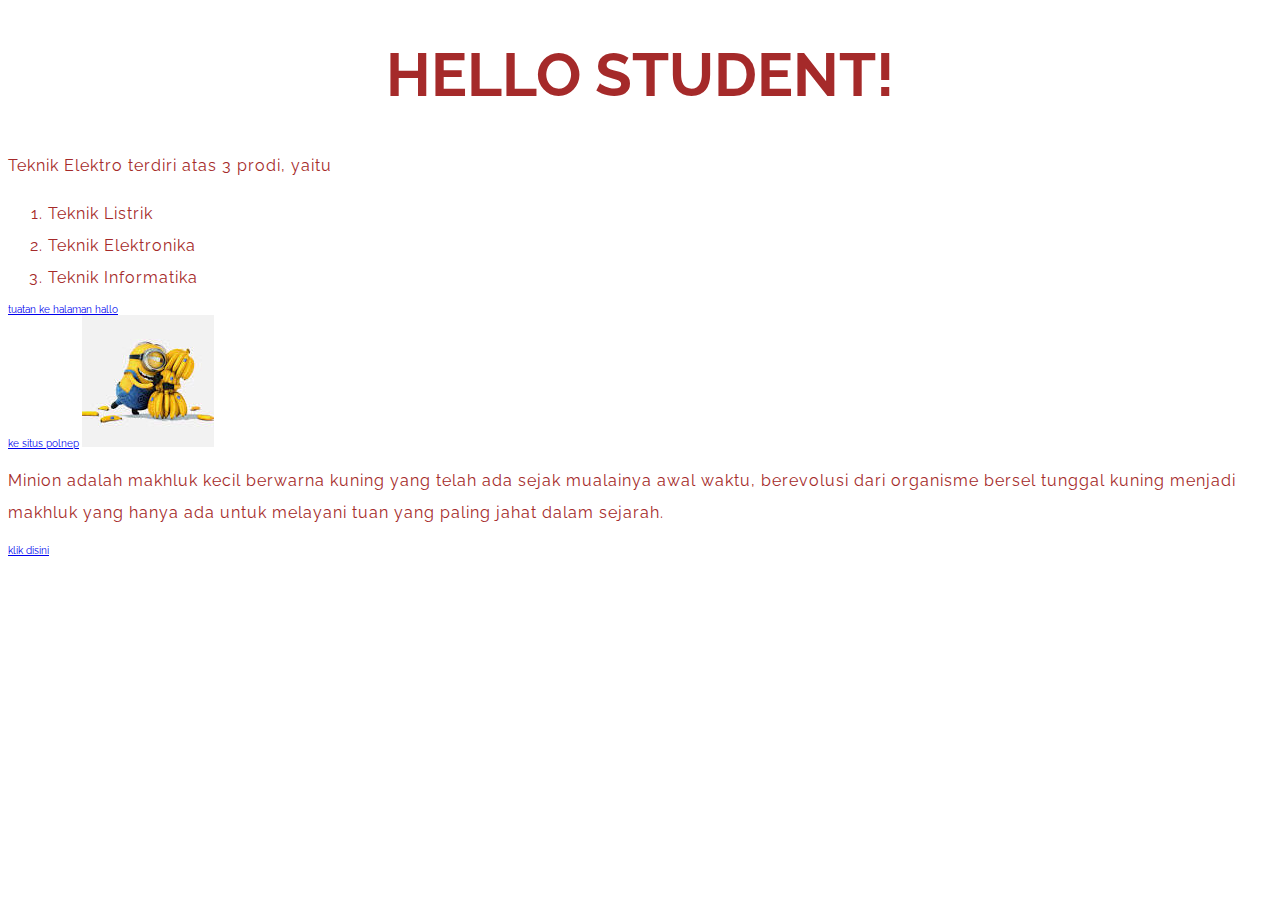
<file: index.html>
<!DOCTYPE html>
<html lang="en">
<head>
    <meta charset="UTF-8">
    <meta http-equiv="X-UA-Compatible" content="IE=edge">
    <meta name="viewport" content="width=device-width, initial-scale=1.0">
    <title>my first wabpage</title>
    <link rel="stylesheet" href="styles/style.css">
    <link href="https://fonts.googleapis.com/css?family=Raleway"
  rel="stylesheet" />
</head>
<body>
    <h1>HELLO STUDENT</h1>
    <!-- <h2>HELLO STUDENT</h2>
    <h3>HELLO STUDENT</h3>
    <h4>HELLO STUDENT</h4>
    <h5>HELLO STUDENT</h5>
    <h6>HELLO STUDENT</h6> -->
    <p>Teknik Elektro terdiri atas 3 prodi, yaitu</p>
    <ol>
        <li>Teknik Listrik</li>
        <li>Teknik Elektronika</li>
        <li>Teknik Informatika</li>
    </ol>
    <a href="hallo.html">tuatan ke halaman hallo</a><br>
    <a href="https.polnep.ac.id">ke situs polnep</a>
    <img src="images/minion.jpg" alt="gambar minion">
    <p>Minion adalah makhluk kecil berwarna kuning yang telah ada sejak mualainya awal waktu, berevolusi dari organisme bersel tunggal kuning menjadi makhluk yang hanya ada untuk melayani tuan yang paling jahat dalam sejarah. </p>
    <a href="https://id.wikipedia.org/wiki/Sepak_bola">klik disini</a>
    <script src="scripts/main.js"></script>
</body>
</html>
</file>
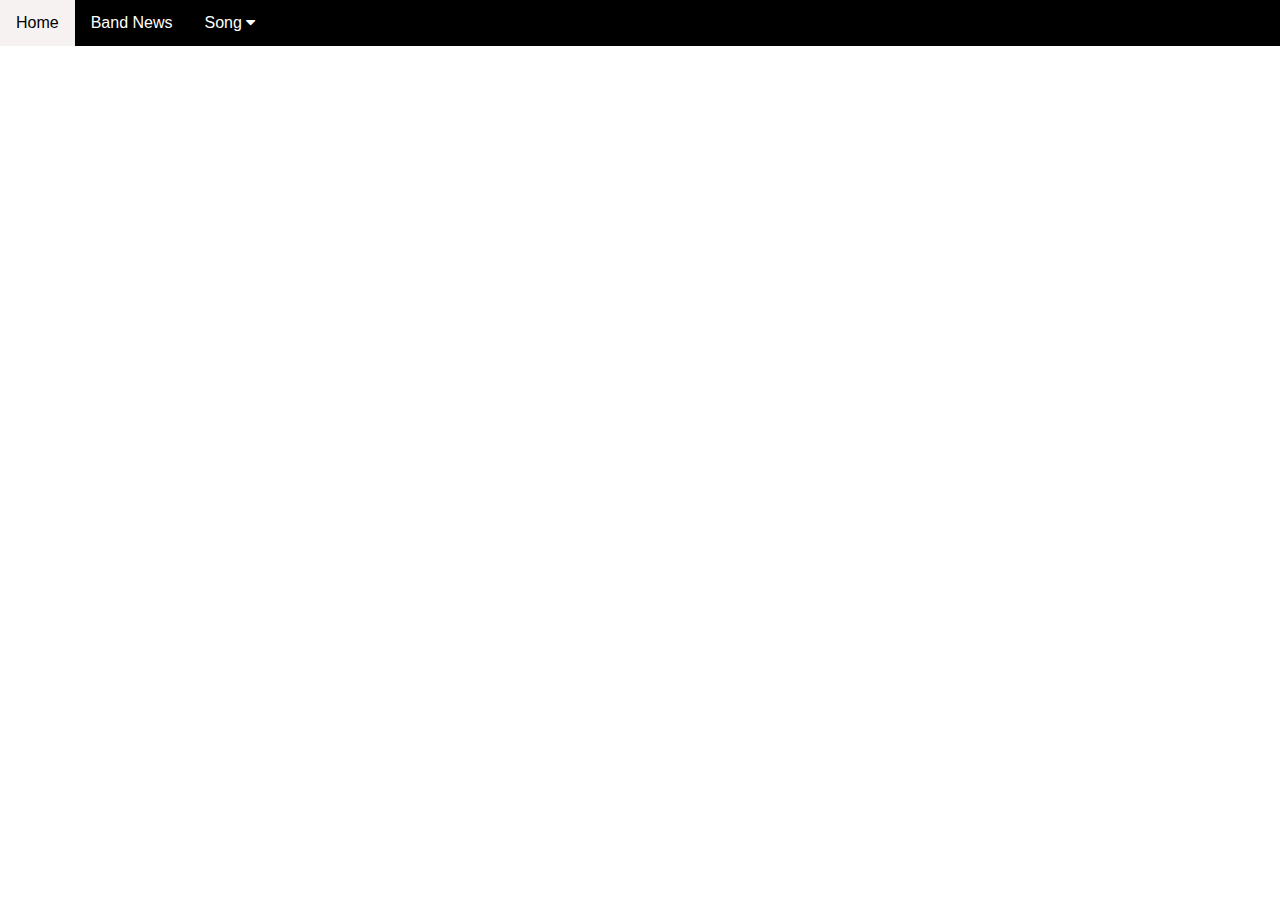
<file: Layout/index.html>
<!DOCTYPE html>
<html lang="en">

<head>
  <title>Grup Band Musik</title>
  <link rel="stylesheet" href="https://cdnjs.cloudflare.com/ajax/libs/font-awesome/4.7.0/css/font-awesome.min.css">
  <style>
    * {
      box-sizing: border-box;
    }

    body {
      margin: 0;
      font-family: Arial, Helvetica, sans-serif;
      body {
       margin: 0;
        font-family: Arial, Helvetica, sans-serif;
        background-color: #9f0909;
        background-image: url('background.jpg');
        background-repeat: no-repeat;
        background-size: cover;
      }
    }

    /* Navbar */
    .navbar {
      overflow: hidden;
      background-color: #000000;
    }

    .navbar a {
      float: left;
      font-size: 16px;
      color: white;
      text-align: center;
      padding: 14px 16px;
      text-decoration: none;
    }

    .navbar a:hover {
      background-color: #f7f2f2;
      color: black;
    }

    /* Song Dropdown */
    .song {
      float: left;
      overflow: hidden;
    }

    .song .dropbtn {
      font-size: 16px;
      border: none;
      outline: none;
      color: white;
      padding: 14px 16px;
      background-color: inherit;
      font: inherit;
      margin: 0;
    }

    .song:hover .dropbtn {
      background-color: #f7f2f2;
      color: black;
    }

    .song-content {
      display: none;
      position: absolute;
      background-color: white;
      width: 100%;
      left: 0;
      box-shadow: 0px 8px 16px 0px rgba(0, 0, 0, 0.2);
      z-index: 1;
    }

    .song-content .header {
      background: #000000;
      padding: 16px;
      color: white;
    }

    .song:hover .song-content {
      display: block;
    }

    /* Three Column Layout */
    .row:after {
      content: "";
      display: table;
      clear: both;
    }

    .column {
      float: left;
      width: 33.33%;
      padding: 10px;
      height: 250px;
    }

    .column a {
      color: black;
      padding: 16px;
      text-decoration: none;
      display: block;
      text-align: left;
    }

    .column a:hover {
      background-color: #ddd;
    }

    /* Responsive Layout */
    @media screen and (max-width: 600px) {
      .column {
        width: 100%;
        height: auto;
      }
    }

    .home-content {
      text-align: center;
      padding: 100px 0;
      color: #fff;
    }

    .home-content h2 {
      font-size: 36px;
      margin-bottom: 30px;
    }

    .home-content p {
      font-size: 20px;
      line-height: 1.6;
    }
    .home-content p {
      font-size: 20px;
      line-height: 1.6;
    }

    /* New styles for the sections in the home content */
    .band-news {
      background-color: #fff;
      color: #000;
      padding: 20px;
      margin: 30px;
      border-radius: 5px;
    }

    .music-section {
      margin-top: 50px;
    }

    .clothing-sales {
      background-color: #fff;
      color: #000;
      padding: 20px;
      margin: 30px;
      border-radius: 5px;
    }

    .youtube-videos {
      margin-top: 50px;
    }
  </style>
</head>

<body>
  <div class="navbar">
    <a href="file:///C:/xampp/htdocs/web-project/layout/index.html">Home</a>
    <a href="https://id.wikipedia.org/wiki/Siksakubur">Band News</a>
    <div class="song">
      <button class="dropbtn">Song
        <i class="fa fa-caret-down"></i>
      </button>
      <div class="song-content">
        <div class="header">
          <h2>Song List</h2>
        </div>
        <div class="row">
          <div class="column">
            <h3>Song title</h3>
            <a href="#">Renounce Me</a>
            <a href="#">Pusaka Jiwa Terbelakang</a>
            <a href="#">Distitusi Menuju Mati</a>
          </div>
          <div class="column">
            <iframe width="420" height="315"
            src="https://www.youtube.com/channel/UCsZYCqFB_ZHaDX3g7PgP1BQ">
          </iframe>
        </div>
        <section id="id home" class="home-content">
          <h2>Welcome to Your Music Band</h2>
          <P>
            Kami adalah band musik yang menarik yang memadukan berbagai pengaruh musik untuk menciptakan suara yang unik dan menawan. Dengan penampilan kami yang menggetarkan dan melodi yang penuh perasaan, kami bertujuan untuk memberikan dampak yang bertahan lama pada penonton kami.
</body>

</html>
</file>
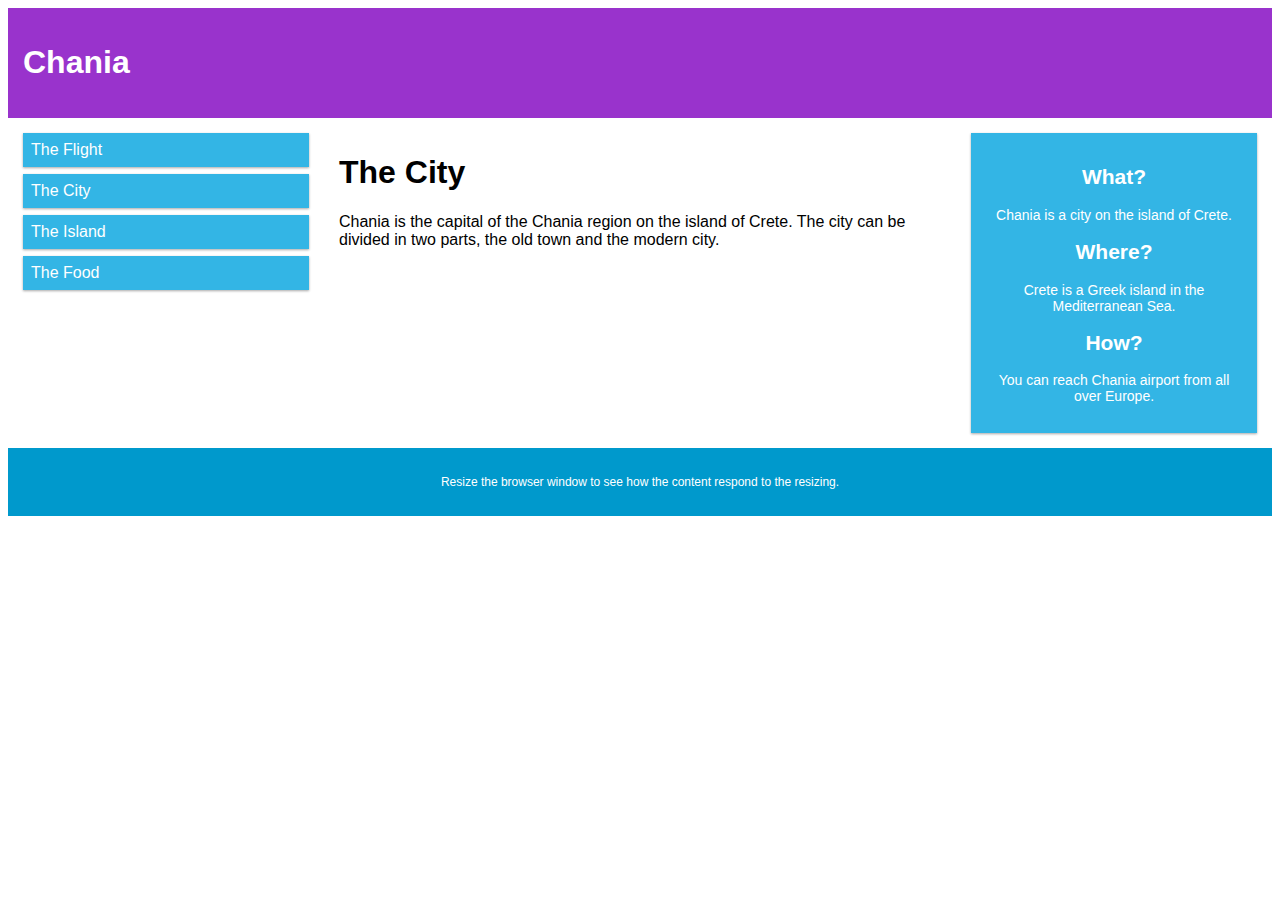
<file: Latihan/rwd/index.html>
<!DOCTYPE html>
<html>
<head>
<meta name="viewport" content="width=device-width, initial-scale=1.0">
<style>
* {
  box-sizing: border-box;
}

.row::after {
  content: "";
  clear: both;
  display: block;
}

[class*="col-"] {
  float: left;
  padding: 15px;
}

html {
  font-family: "Lucida Sans", sans-serif;
}

.header {
  background-color: #9933cc;
  color: #ffffff;
  padding: 15px;
}

.menu ul {
  list-style-type: none;
  margin: 0;
  padding: 0;
}

.menu li {
  padding: 8px;
  margin-bottom: 7px;
  background-color: #33b5e5;
  color: #ffffff;
  box-shadow: 0 1px 3px rgba(0,0,0,0.12), 0 1px 2px rgba(0,0,0,0.24);
}

.menu li:hover {
  background-color: #0099cc;
}

.aside {
  background-color: #33b5e5;
  padding: 15px;
  color: #ffffff;
  text-align: center;
  font-size: 14px;
  box-shadow: 0 1px 3px rgba(0,0,0,0.12), 0 1px 2px rgba(0,0,0,0.24);
}

.footer {
  background-color: #0099cc;
  color: #ffffff;
  text-align: center;
  font-size: 12px;
  padding: 15px;
}

/* For mobile phones: */
[class*="col-"] {
  width: 100%;
}

@media only screen and (min-width: 600px) {
  /* For tablets: */
  .col-s-1 {width: 8.33%;}
  .col-s-2 {width: 16.66%;}
  .col-s-3 {width: 25%;}
  .col-s-4 {width: 33.33%;}
  .col-s-5 {width: 41.66%;}
  .col-s-6 {width: 50%;}
  .col-s-7 {width: 58.33%;}
  .col-s-8 {width: 66.66%;}
  .col-s-9 {width: 75%;}
  .col-s-10 {width: 83.33%;}
  .col-s-11 {width: 91.66%;}
  .col-s-12 {width: 100%;}
}

@media only screen and (min-width: 768px) {
  /* For desktop: */
  .col-1 {width: 8.33%;}
  .col-2 {width: 16.66%;}
  .col-3 {width: 25%;}
  .col-4 {width: 33.33%;}
  .col-5 {width: 41.66%;}
  .col-6 {width: 50%;}
  .col-7 {width: 58.33%;}
  .col-8 {width: 66.66%;}
  .col-9 {width: 75%;}
  .col-10 {width: 83.33%;}
  .col-11 {width: 91.66%;}
  .col-12 {width: 100%;}
} 

</style>
</head>
<body>

<div class="header">
  <h1>Chania</h1>
</div>

<div class="row">
  <div class="col-3 menu">
    <ul>
    <li>The Flight</li>
    <li>The City</li>
    <li>The Island</li>
    <li>The Food</li>
    </ul>
  </div>

  <div class="col-6">
    <h1>The City</h1>
    <p>Chania is the capital of the Chania region on the island of Crete. The city can be divided in two parts, the old town and the modern city.</p>
  </div>

  <div class="col-3 right">
    <div class="aside">
      <h2>What?</h2>
      <p>Chania is a city on the island of Crete.</p>
      <h2>Where?</h2>
      <p>Crete is a Greek island in the Mediterranean Sea.</p>
      <h2>How?</h2>
      <p>You can reach Chania airport from all over Europe.</p>
    </div>
  </div>
</div>

<div class="footer">
  <p>Resize the browser window to see how the content respond to the resizing.</p>
</div>

</body>
</html>
</file>
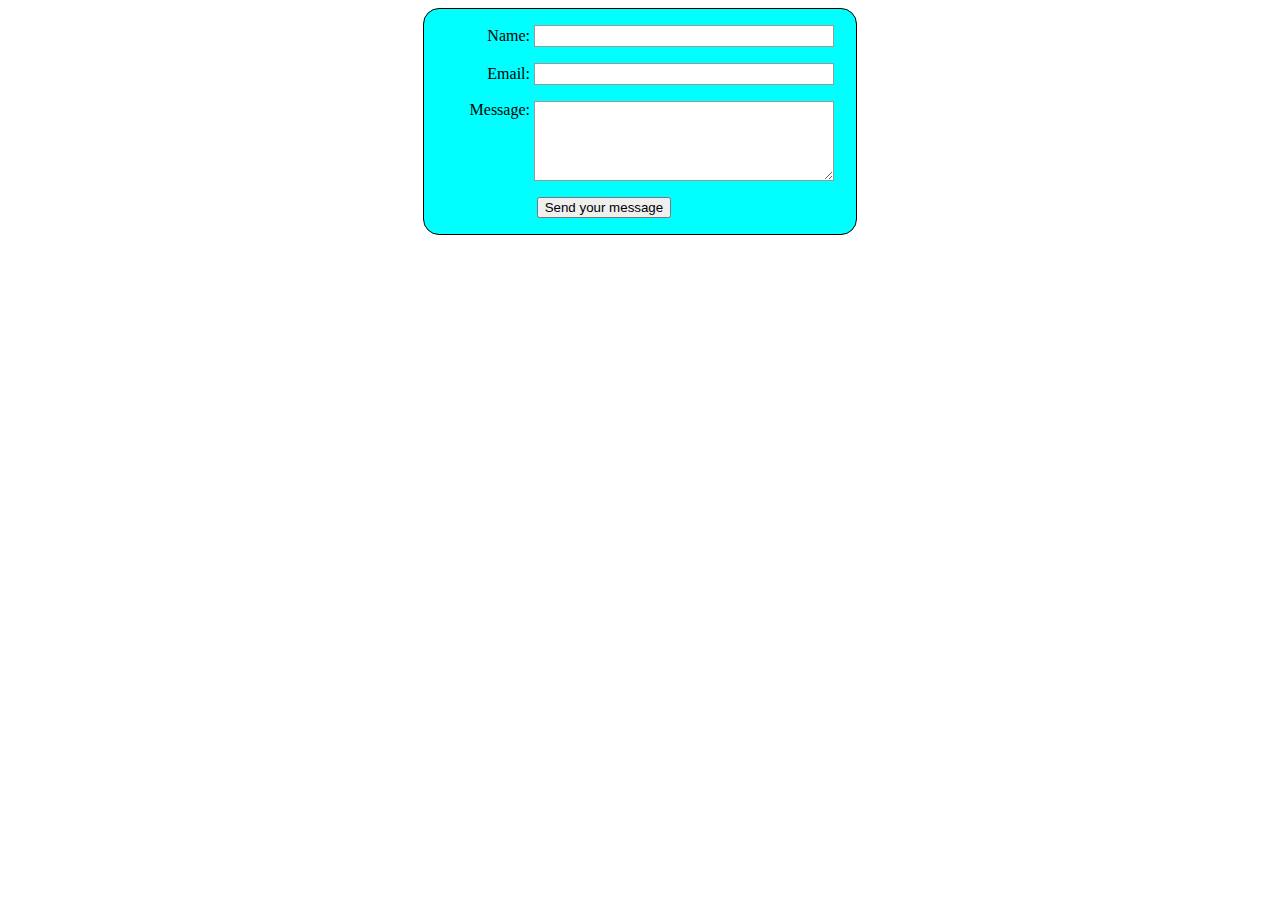
<file: Latihan/form-contact.html>
<!DOCTYPE html>
<html lang="en">
  <head>
    <meta charset="UTF-8" />
    <meta name="viewport" content="width=device-width, initial-scale=1.0" />
    <title>Document</title>
    <style>
      form {
        /* Center the form on the page */
        margin: 0 auto;
        width: 400px;
        /* Form outline */
        padding: 1em;
        border: 1px solid #000000;
        border-radius: 1em;
        background-color: rgb(0, 255, 255);
      }

      ul {
        list-style: none;
        padding: 0;
        margin: 0;
      }

      form li + li {
        margin-top: 1em;
      }

      label {
        /* Uniform size & alignment */
        display: inline-block;
        width: 90px;
        text-align: right;
      }

      input,
      textarea {
        /* To make sure that all text fields have the same font settings
     By default, textareas have a monospace font */
        font: 1em sans-serif;

        /* Uniform text field size */
        width: 300px;
        box-sizing: border-box;

        /* Match form field borders */
        border: 1px solid #999;
      }

      input:focus,
      textarea:focus {
        /* Additional highlight for focused elements */
        border-color: #000;
      }

      textarea {
        /* Align multiline text fields with their labels */
        vertical-align: top;

        /* Provide space to type some text */
        height: 5em;
      }

      .button {
        /* Align buttons with the text fields */
        padding-left: 90px; /* same size as the label elements */
      }

      button {
        /* This extra margin represent roughly the same space as the space
     between the labels and their text fields */
        margin-left: 0.5em;
      }
    </style>
  </head>
  <body>
    <form action="/my-handling-form-page" method="post">
      <ul>
        <li>
          <label for="name">Name:</label>
          <input type="text" id="name" name="user_name" />
        </li>
        <li>
          <label for="mail">Email:</label>
          <input type="email" id="mail" name="user_email" />
        </li>
        <li>
          <label for="msg">Message:</label>
          <textarea id="msg" name="user_message"></textarea>
        </li>
        <li class="button">
          <button type="submit">Send your message</button>
        </li>
      </ul>
    </form>
  </body>
</html>
</file>
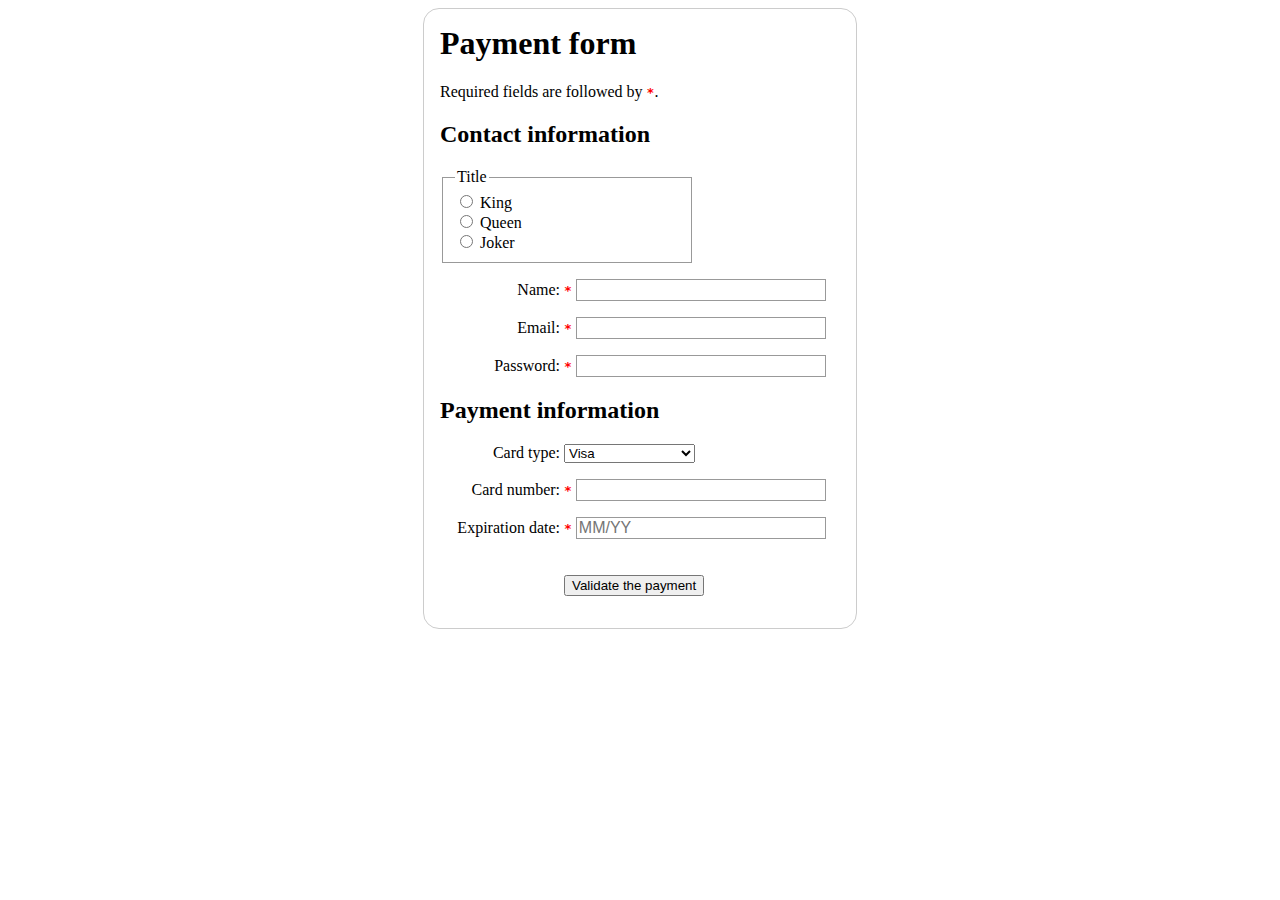
<file: Latihan/payment-form.html>
<!DOCTYPE html>
<html lang="en">
<head>
    <meta charset="UTF-8">
    <meta name="viewport" content="width=device-width, initial-scale=1.0">
    <link rel="stylesheet" href="payment-form.css">
    <title>PaymentcForm</title>
</head>
<body>
    <form action="payment.php" method="post">
        <h1>Payment form</h1>
        <p>
            Required fields are followed by
            <strong><span aria-label="required"><samp>*</samp></span></strong>.
        </p>
        <section>
            <h2>Contact information</h2>
            <fieldset>
              <legend>Title</legend>
              <ul>
                <li>
                  <label for="title_1">
                    <input type="radio" id="title_1" name="title" value="King" />
                    King
                  </label>
                </li>
                <li>
                  <label for="title_2">
                    <input type="radio" id="title_2" name="title" value="Queen" />
                    Queen
                  </label>
                </li>
                <li>
                  <label for="title_3">
                    <input type="radio" id="title_3" name="title" value="Joker" />
                    Joker
                  </label>
                </li>
              </ul>
            </fieldset>
            <p>
              <label for="name">
                <span>Name: </span>
                <strong><samp aria-label="required">*</samp></strong>
              </label>
              <input type="text" id="name" name="username" required />
            </p>
            <p>
              <label for="mail">
                <span>Email: </span>
                <strong><samp aria-label="required">*</samp></strong>
              </label>
              <input type="email" id="mail" name="usermail" required />
            </p>
            <p>
              <label for="pwd">
                <span>Password: </span>
                <strong><samp aria-label="required">*</samp></strong>
              </label>
              <input type="password" id="pwd" name="password" required />
            </p>
          </section>
          <section>
            <h2>Payment information</h2>
            <p>
              <label for="card">
                <span>Card type:</span>
              </label>
              <select id="card" name="usercard">
                <option value="visa">Visa</option>
                <option value="mc">Mastercard</option>
                <option value="amex">American Express</option>
              </select>
            </p>
            <p>
              <label for="number">
                <span>Card number:</span>
                <strong><samp aria-label="required">*</samp></strong>
              </label>
              <input type="tel" id="number" name="cardnumber" required />
            </p>
            <p>
              <label for="expiration">
                <span>Expiration date:</span>
                <strong><samp aria-label="required">*</samp></strong>
              </label>
              <input
                type="text"
                id="expiration"
                name="expdate"
                required="true"
                placeholder="MM/YY"
                pattern="^(0[1-9]|1[0-2])\/([0-9]{2})$" />
            </p>
          </section>
          <section>
            <p>
              <button type="submit">Validate the payment</button>
            </p>
          </section>
          

</body>
</html>
</file>
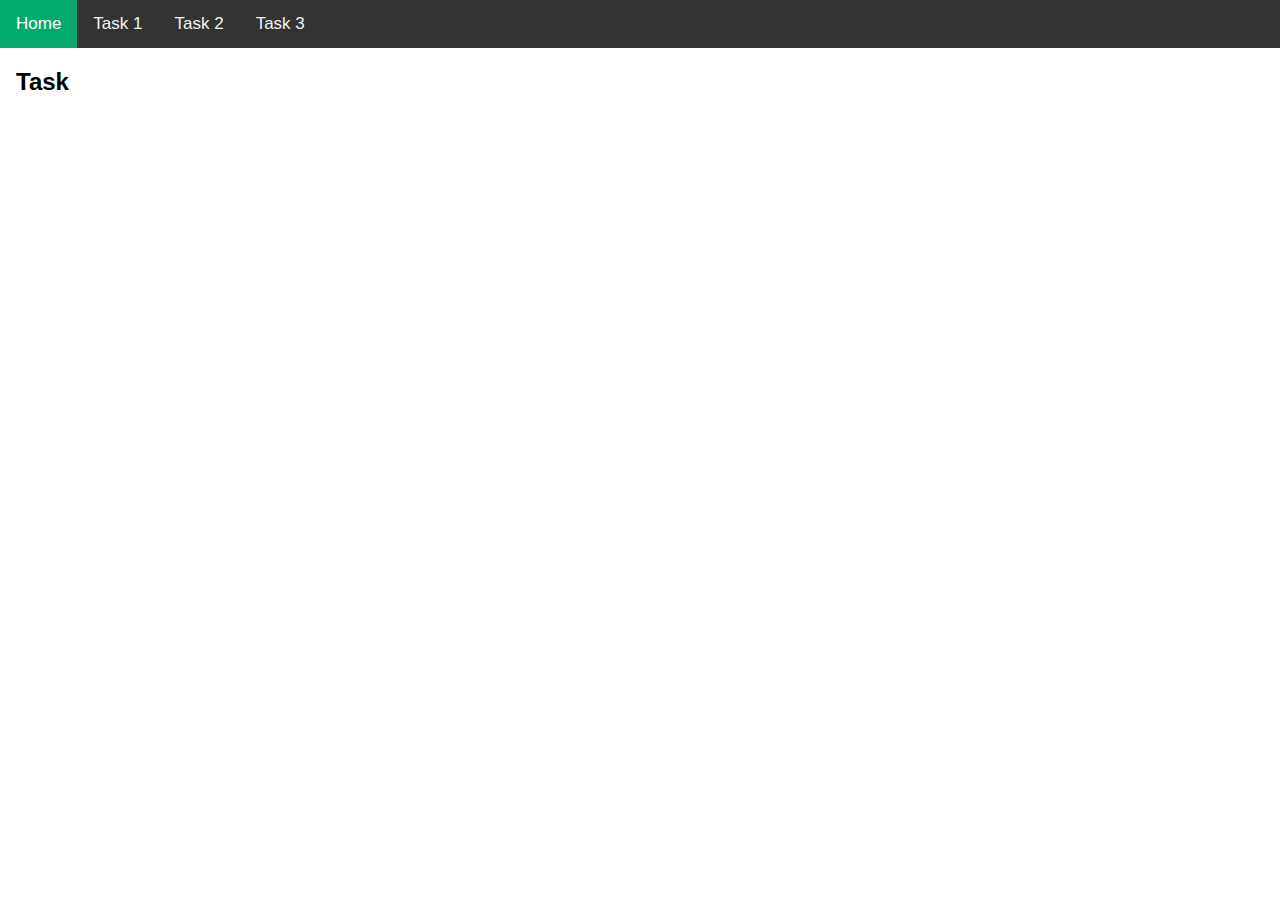
<file: Layout/nav.html>
<!DOCTYPE html>
<html>
<head>
<meta name="viewport" content="width=device-width, initial-scale=1">
<style>
body {
  margin: 0;
  font-family: Arial, Helvetica, sans-serif;
}

.topnav {
  overflow: hidden;
  background-color: #333;
}

.topnav a {
  float: left;
  color: #f2f2f2;
  text-align: center;
  padding: 14px 16px;
  text-decoration: none;
  font-size: 17px;
}

.topnav a:hover {
  background-color: #ddd;
  color: black;
}

.topnav a.active {
  background-color: #04AA6D;
  color: white;
}
</style>
</head>
<body>

<div class="topnav">
  <a class="active" href="#home">Home</a>
  <a href="file:///C:/xamppp/htdocs/web-project/test-site/Layout/Taks1.html">Task 1</a>
  <a href="file:///C:/xamppp/htdocs/web-project/test-site/Layout/Taks2.html">Task 2</a>
  <a href="file:///C:/xamppp/htdocs/web-project/test-site/Layout/Taks3.html">Task 3</a>
</div>

<div style="padding-left:16px">
  <h2>Task</h2>
  <p></p>
</div>

</body>
</html>
</file>
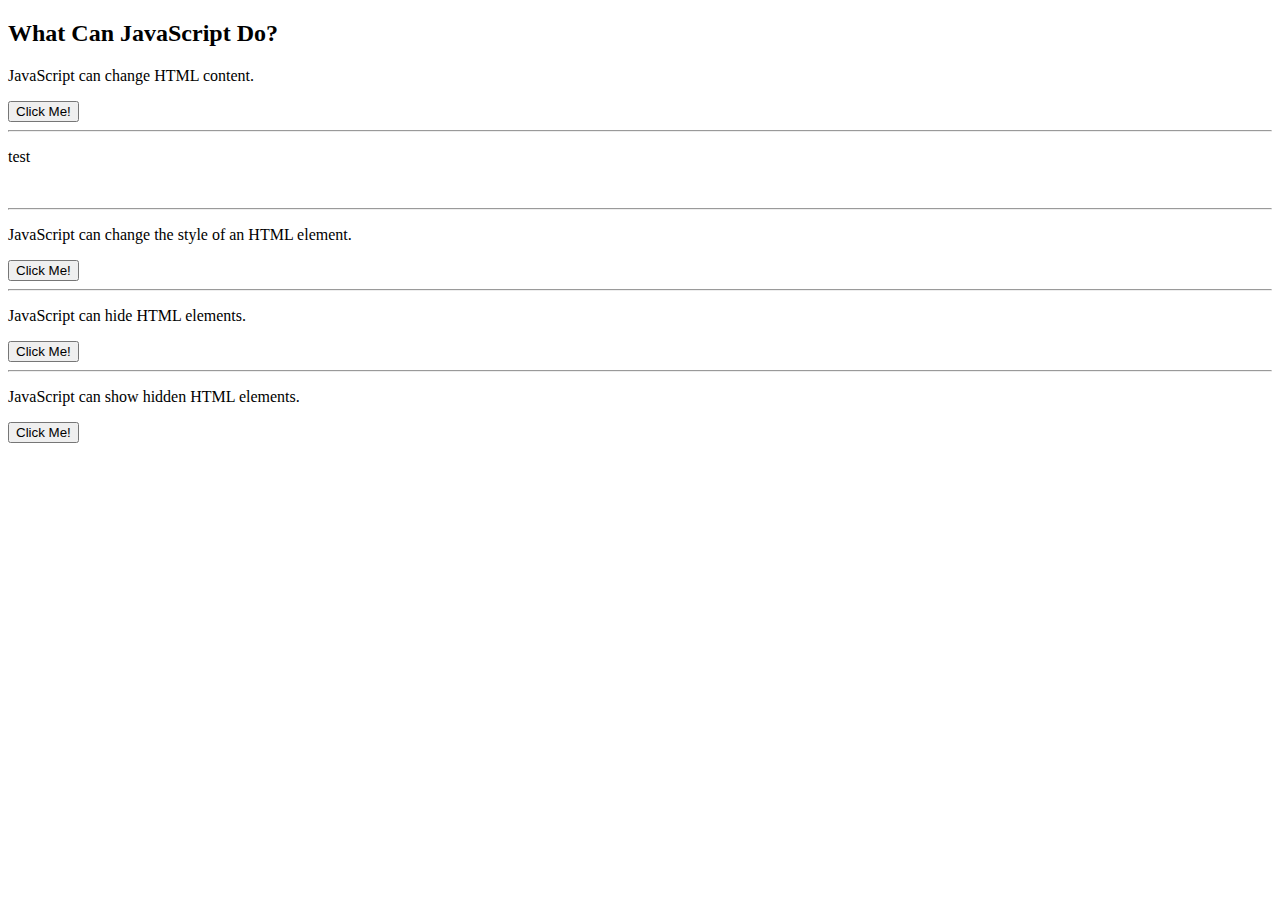
<file: Latihan/javascript/javascript2.html>
<!DOCTYPE html>
<html>
<head>
    <title>JavaScript Content Change</title>
    <style>
        body {
            background-color: white;
            transition: background-color 0.3s ease;
        }

        .gray-background {
            background-color: gray !important;
        }
    </style>
</head>
<body>
    <h2>What Can JavaScript Do?</h2>

    <p id="demo">JavaScript can change HTML content.</p>

    <button type="button" onclick="changeContent(); checkButtonClicks(1)">Click Me!</button>

    <br><hr>

    <p id="test">test</p>

    <br><hr>

    <p id="dem">JavaScript can change the style of an HTML element.</p>

    <button type="button" onclick="changeStyle(); checkButtonClicks(2)">Click Me!</button>

    <br><hr>

    <p id="deo">JavaScript can hide HTML elements.</p>

    <button type="button" onclick="hideElement(); checkButtonClicks(3)">Click Me!</button>

    <br><hr>

    <p>JavaScript can show hidden HTML elements.</p>

    <p id="emo" style="display:none">Hello JavaScript!</p>

    <button type="button" onclick="showElement(); checkButtonClicks(4)">Click Me!</button>

    <script>
        var buttonClicks = [0, 0, 0, 0];

        function changeContent() {
            document.getElementById("demo").innerHTML = "Hello JavaScript!";
        }

        function changeStyle() {
            document.getElementById("dem").style.fontSize = "35px";
        }

        function hideElement() {
            document.getElementById("deo").style.display = "none";
        }

        function showElement() {
            document.getElementById("emo").style.display = "block";
        }

        function checkButtonClicks(buttonIndex) {
            if (buttonClicks[buttonIndex - 1] === 0) {
                buttonClicks[buttonIndex - 1] = 1;
            }

            if (buttonClicks.every(click => click === 1)) {
                document.body.classList.add("gray-background");
            }
        }
    </script>
</body>
</html>
</file>
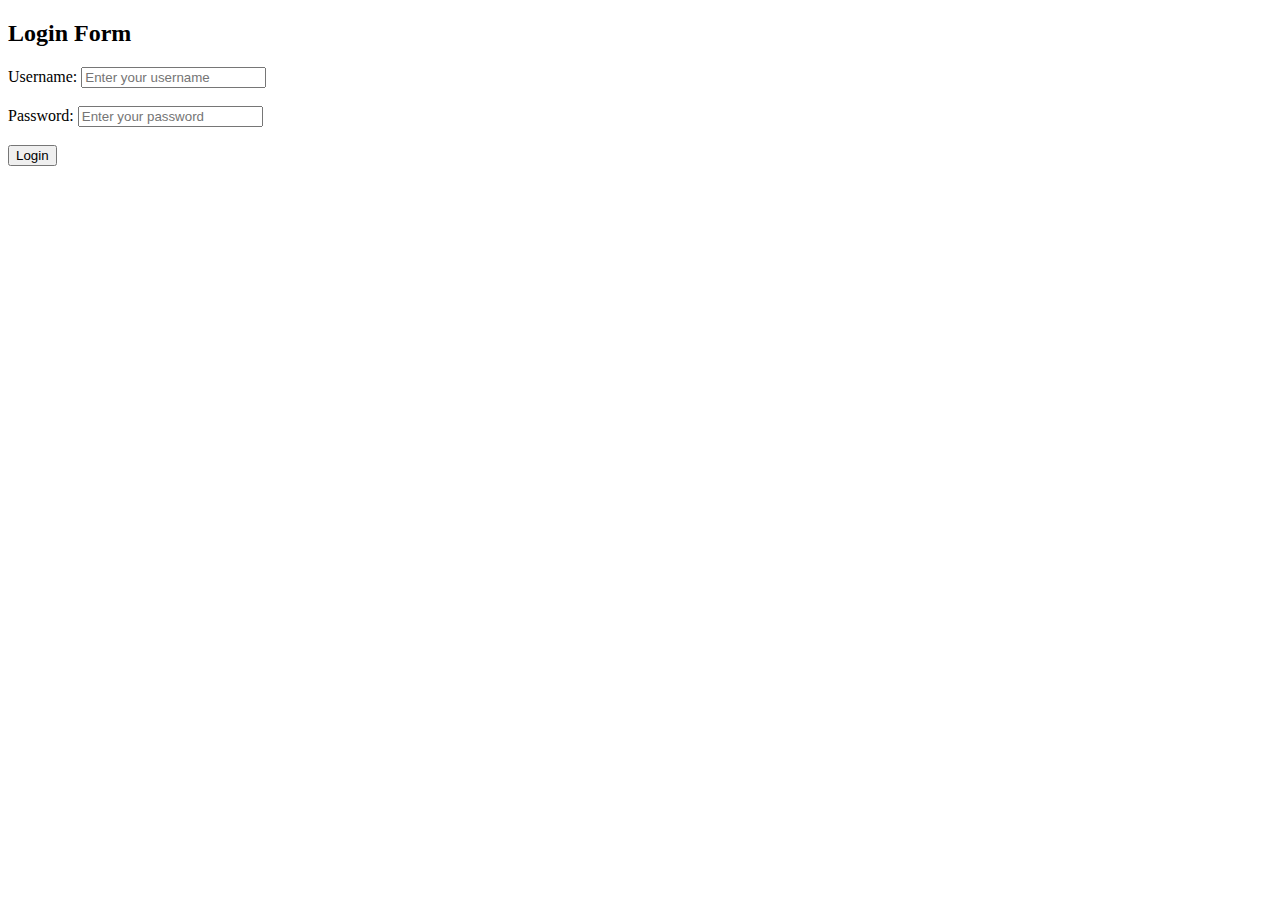
<file: Latihan/javascript/login.html>
<!DOCTYPE html>
<html>
<head>
    <title>Login Form</title>
</head>
<body>
    <h2>Login Form</h2>
    <form>
        <label for="username">Username:</label>
        <input type="text" id="username" name="username" placeholder="Enter your username" required>
        <br><br>
        <label for="password">Password:</label>
        <input type="password" id="password" name="password" placeholder="Enter your password" required>
        <br><br>
        <input type="submit" value="Login" onclick="saveCredentials(event)">
    </form>
    <script>
        function saveCredentials(event) {
            event.preventDefault(); // Prevent form submission

            let username = document.getElementById("username").value;
            let password = document.getElementById("password").value;

            if (username === "") {
                alert("Please enter your username.");
                return; // Stop further execution
            }
            if (password === "") {
                alert("Please enter your password.");
                
            }

            // Perform matching logic
            if (username === "Sharif14" && password === "eef14") {
                alert("Login successful!");
            } else {
                alert("Login failed. Incorrect username or password.");
            }
        }
    </script>
</body>
</html>
</file>
<file: styles/style.css>
p, li, h1{
    color: brown;
    /* width: 500px;
    border: 1px solid black; */
}

html {
    font-size: 10px; /* px means "pixels": the base font size is now 10 pixels high */
    font-family: "Raleway", sans-serif; /* this should be the rest of the output you got from Google Fonts */
  }
  
  h1 {
    font-size: 60px;
    text-align: center;
  }
  
  p,
  li {
    font-size: 16px;
    line-height: 2;
    letter-spacing: 1px;
  }
</file>
<file: Latihan/payment-form.css>
h1 {
  margin-top: 0;
}

ul {
  margin: 0;
  padding: 0;
  list-style: none;
}

form {
  margin: 0 auto;
  width: 400px;
  padding: 1em;
  border: 1px solid #ccc;
  border-radius: 1em;
}

div + div {
  margin-top: 1em;
}

label span {
  display: inline-block;
  width: 120px;
  text-align: right;
}

samp {
  color: red;
}

input,
textarea {
  font: 1em sans-serif;
  width: 250px;
  box-sizing: border-box;
  border: 1px solid #999;
}

input[type="checkbox"],
input[type="radio"] {
  width: auto;
  border: none;
}

input:focus,
textarea:focus {
  border-color: #000;
}

textarea {
  vertical-align: top;
  height: 5em;
  resize: vertical;
}

fieldset {
  width: 250px;
  box-sizing: border-box;
  margin-right: 136px;
  border: 1px solid #999;
}

button {
  margin: 20px 0 0 124px;
}

label {
  position: relative;
}
</file>
